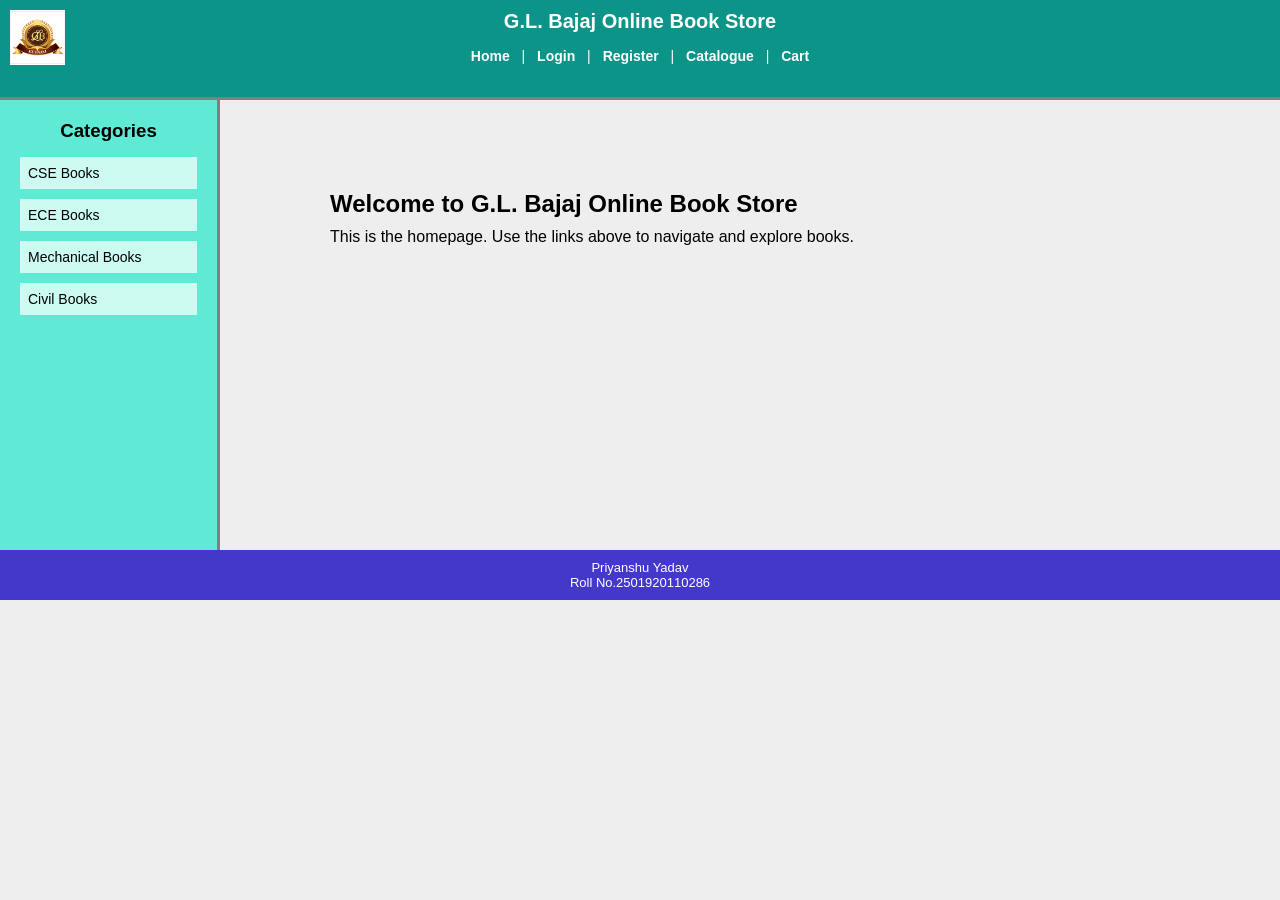
<file: index.html>
<!DOCTYPE html>
<html>
<head>
  <title>Home - G.L. Bajaj Online Book Store</title>
  <link rel="stylesheet" href="style.css">
</head>
<body>

  <!-- Header -->
  <div class="header">
    <img class="logo" src="college-logo.jpg" alt="G.L. Bajaj Logo">
    <h1>G.L. Bajaj Online Book Store</h1>
    <div class="menu">
      <a href="index.html">Home</a> |
      <a href="login.html">Login</a> |
      <a href="register.html">Register</a> |
      <a href="catalogue.html">Catalogue</a> |
      <a href="cart.html">Cart</a>
    </div>
  </div>

  <!-- Sidebar + Main content -->
  <div class="container">

    <div class="sidebar">
      <h3>Categories</h3>
      <a href="catalogue.html">CSE Books</a>
      <a href="catalogue.html">ECE Books</a>
      <a href="catalogue.html">Mechanical Books</a>
      <a href="catalogue.html">Civil Books</a>
    </div>

    <div class="content">
      <div class="welcome">
        <h2>Welcome to G.L. Bajaj Online Book Store</h2>
        <p>This is the homepage. Use the links above to navigate and explore books.</p>
      </div>
    </div>

  </div>

  <!-- Footer -->
  <div class="footer">
    <p> Priyanshu Yadav</p>
    <p>Roll No.2501920110286</p>
  </div>

</body>
</html>
</file>
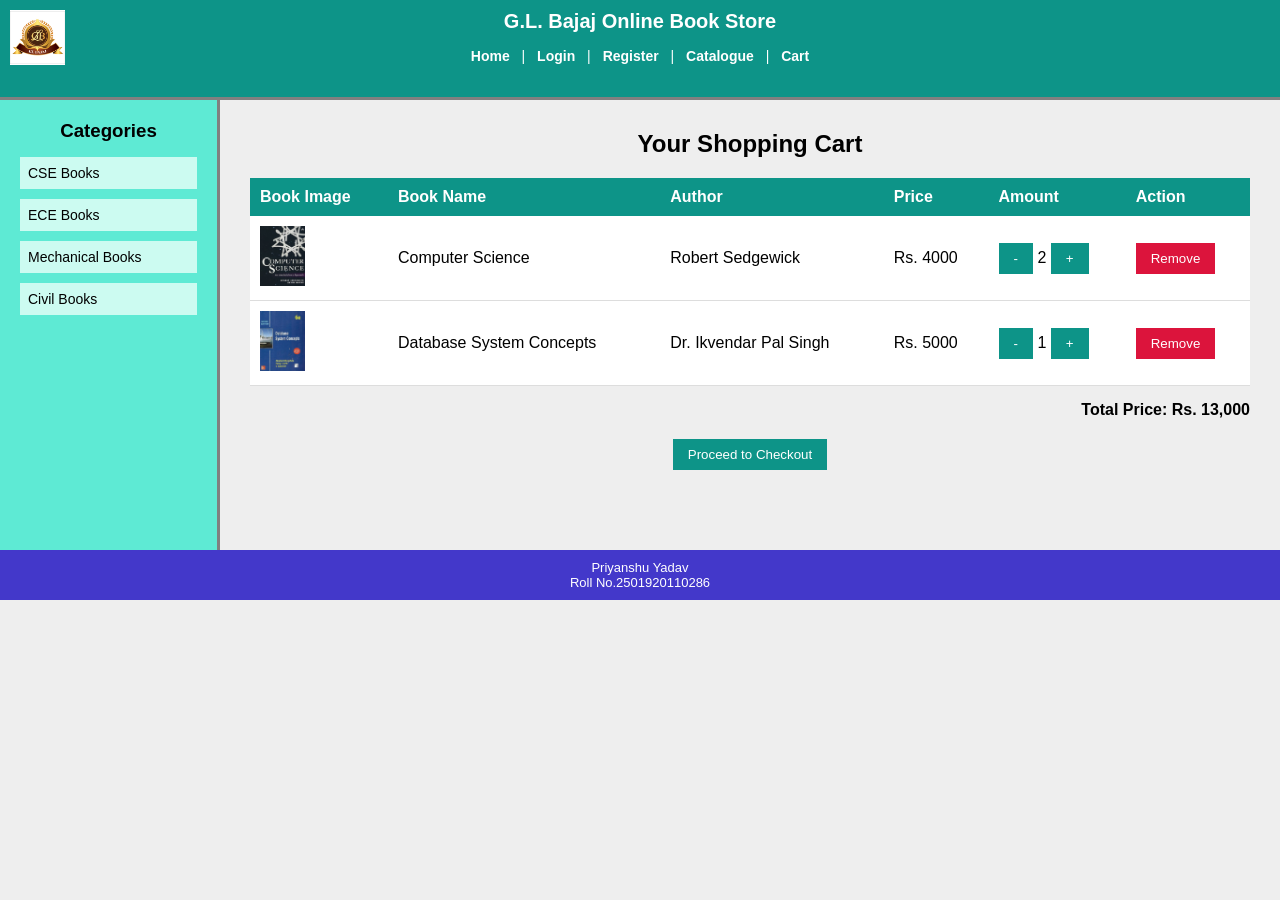
<file: cart.html>
<!DOCTYPE html>
<html>
<head>
  <title>Cart - G.L. Bajaj Online Book Store</title>
  <link rel="stylesheet" href="style.css">
</head>
<body>

  <!-- Header -->
  <div class="header">
    <img class="logo" src="college-logo.jpg" alt="G.L. Bajaj Logo">
    <h1>G.L. Bajaj Online Book Store</h1>
    <div class="menu">
      <a href="index.html">Home</a> |
      <a href="login.html">Login</a> |
      <a href="register.html">Register</a> |
      <a href="catalogue.html">Catalogue</a> |
      <a href="cart.html">Cart</a>
    </div>
  </div>

  <div class="container">

    <div class="sidebar">
      <h3>Categories</h3>
      <a href="catalogue.html">CSE Books</a>
      <a href="catalogue.html">ECE Books</a>
      <a href="catalogue.html">Mechanical Books</a>
      <a href="catalogue.html">Civil Books</a>
    </div>

    <div class="content">
      <h2 class="title">Your Shopping Cart</h2>

      <!-- Cart table -->
      <table>
        <tr>
          <th>Book Image</th>
          <th>Book Name</th>
          <th>Author</th>
          <th>Price</th>
          <th>Amount</th>
          <th>Action</th>
        </tr>

        <tr>
          <td><img class="book" src="computer science.jpg" alt="Book cover"></td>
          <td>Computer Science</td>
          <td>Robert Sedgewick</td>
          <td>Rs. 4000</td>
          <td><button>-</button> 2 <button>+</button></td>
          <td><button class="remove">Remove</button></td>
        </tr>

        <tr>
          <td><img class="book" src="Database System Concepts.jpg" alt="Book cover"></td>
          <td>Database System Concepts</td>
          <td>Dr. Ikvendar Pal Singh </td>
          <td>Rs. 5000</td>
          <td><button>-</button> 1 <button>+</button></td>
          <td><button class="remove">Remove</button></td>
        </tr>
      </table>

      <p class="total">Total Price: Rs. 13,000</p>

      <div class="checkout">
        <button>Proceed to Checkout</button>
      </div>
    </div>

  </div>

  <div class="footer">
    <p> Priyanshu Yadav</p>
    <p>Roll No.2501920110286</p>
  </div>

</body>
</html>
</file>
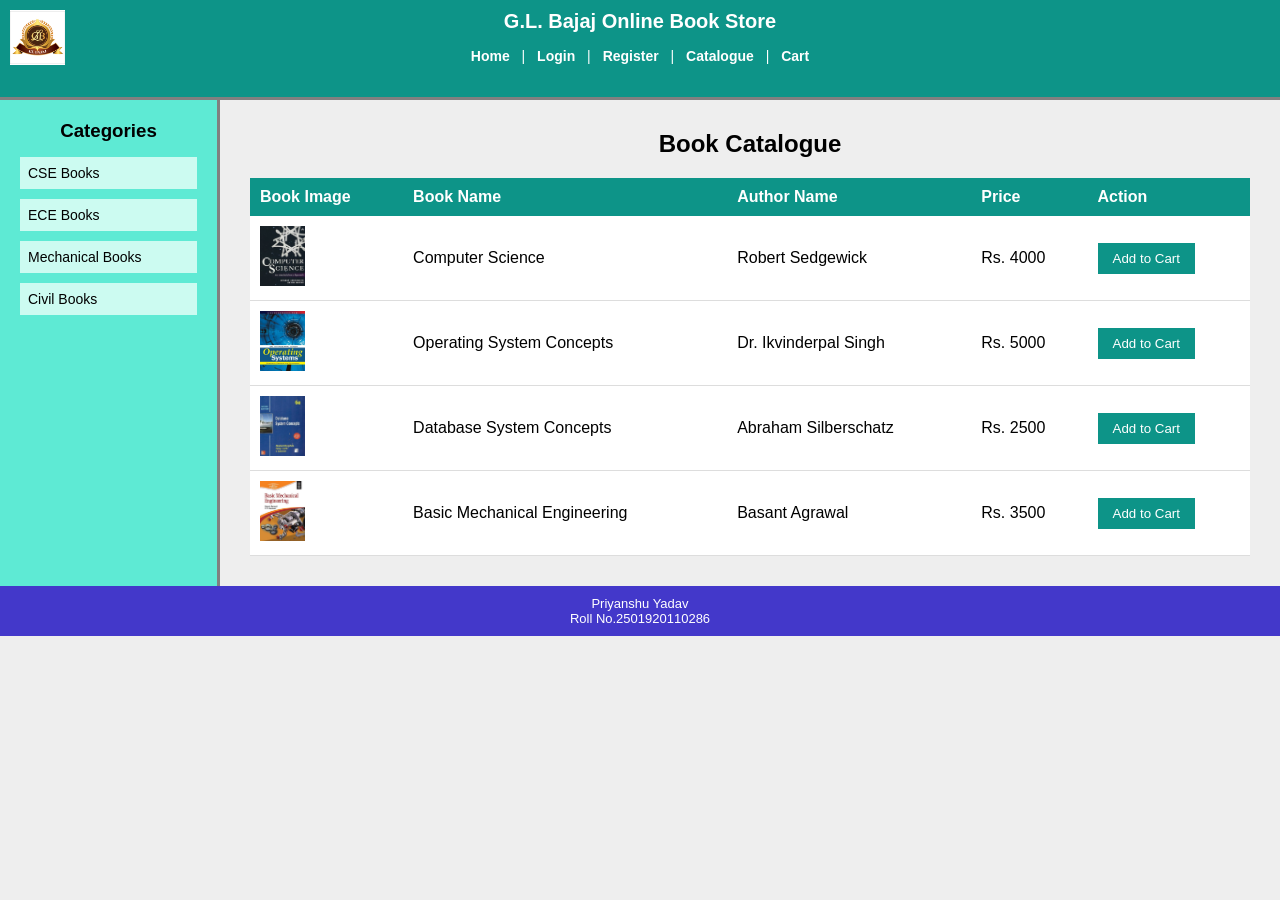
<file: catalogue.html>
<!DOCTYPE html>
<html>
<head>
  <title>Catalogue - G.L. Bajaj Online Book Store</title>
  <link rel="stylesheet" href="style.css">
</head>
<body>

  <!-- Header -->
  <div class="header">
    <img class="logo" src="college-logo.jpg" alt="G.L. Bajaj Logo">
    <h1>G.L. Bajaj Online Book Store</h1>
    <div class="menu">
      <a href="index.html">Home</a> |
      <a href="login.html">Login</a> |
      <a href="register.html">Register</a> |
      <a href="catalogue.html">Catalogue</a> |
      <a href="cart.html">Cart</a>
    </div>
  </div>

  <div class="container">

    <div class="sidebar">
      <h3>Categories</h3>
      <a href="catalogue.html">CSE Books</a>
      <a href="catalogue.html">ECE Books</a>
      <a href="catalogue.html">Mechanical Books</a>
      <a href="catalogue.html">Civil Books</a>
    </div>

    <div class="content">
      <h2 class="title">Book Catalogue</h2>

      <!-- Book table -->
      <table>
        <tr>
          <th>Book Image</th>
          <th>Book Name</th>
          <th>Author Name</th>
          <th>Price</th>
          <th>Action</th>
        </tr>

        <tr>
          <td><img class="book" src="computer science.jpg" alt="Book cover"></td>
          <td>Computer Science</td>
          <td>Robert Sedgewick</td>
          <td>Rs. 4000</td>
          <td><button>Add to Cart</button></td>
        </tr>

        <tr>
          <td><img class="book" src="Operating System Concepts.jpg" alt="Book cover"></td>
          <td>Operating System Concepts</td>
          <td>Dr. Ikvinderpal Singh</td>
          <td>Rs. 5000</td>
          <td><button>Add to Cart</button></td>
        </tr>

        <tr>
          <td><img class="book" src="Database System Concepts.jpg" alt="Book cover"></td>
          <td>Database System Concepts</td>
          <td>Abraham Silberschatz</td>
          <td>Rs. 2500</td>
          <td><button>Add to Cart</button></td>
        </tr>

        <tr>
          <td><img class="book" src="Basic Mechanical Engineering.jpg" alt="Book cover"></td>
          <td>Basic Mechanical Engineering</td>
          <td>Basant Agrawal</td>
          <td>Rs. 3500</td>
          <td><button>Add to Cart</button></td>
        </tr>
      </table>
    </div>

  </div>

  <div class="footer">
    <p>Priyanshu Yadav</p>
    <p>Roll No.2501920110286</p>
  </div>

</body>
</html>
</file>
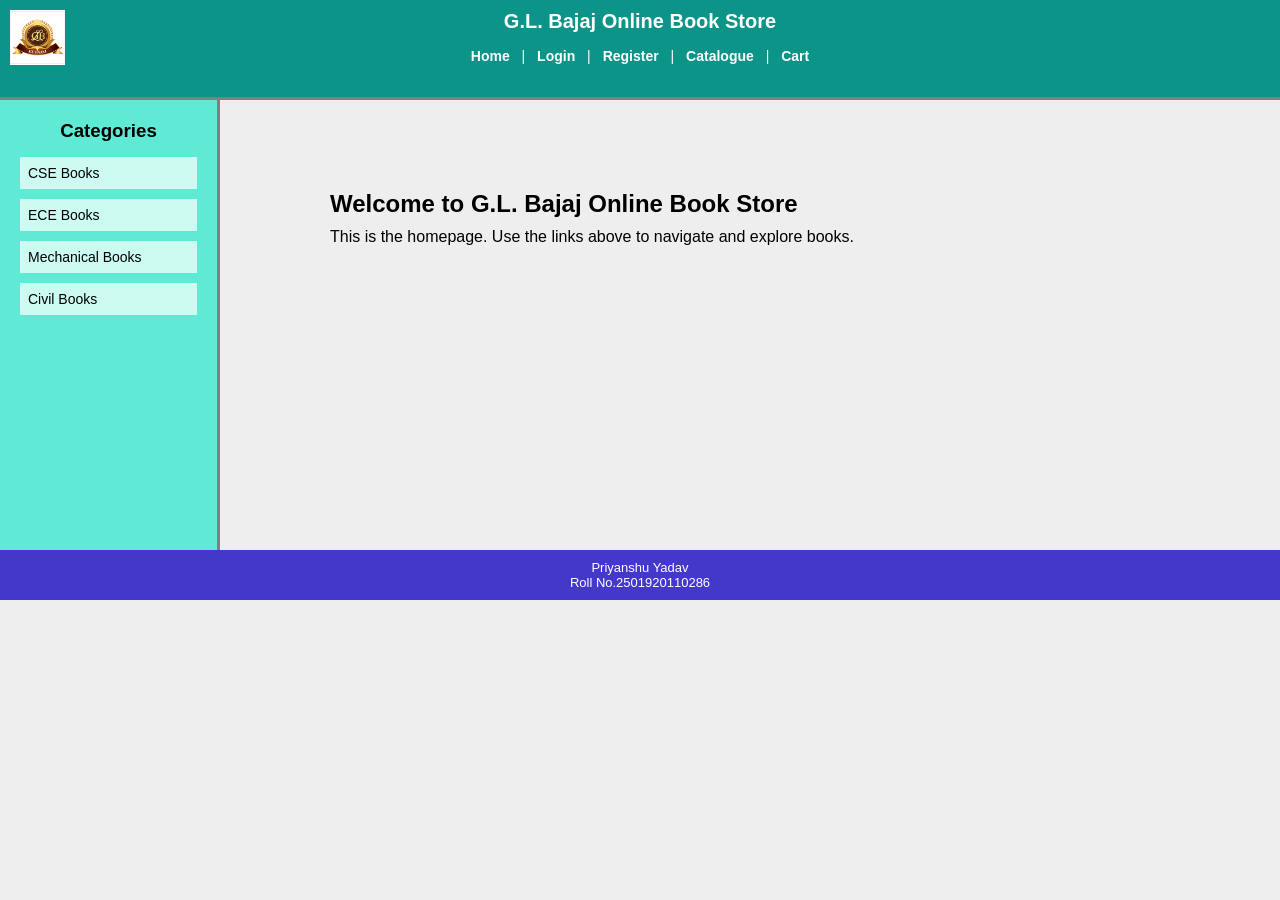
<file: home.html>
<!DOCTYPE html>
<html>
<head>
  <title>Home - G.L. Bajaj Online Book Store</title>
  <link rel="stylesheet" href="style.css">
</head>
<body>

  <!-- Header -->
  <div class="header">
    <img class="logo" src="college-logo.jpg" alt="G.L. Bajaj Logo">
    <h1>G.L. Bajaj Online Book Store</h1>
    <div class="menu">
      <a href="home.html">Home</a> |
      <a href="login.html">Login</a> |
      <a href="register.html">Register</a> |
      <a href="catalogue.html">Catalogue</a> |
      <a href="cart.html">Cart</a>
    </div>
  </div>

  <!-- Sidebar + Main content -->
  <div class="container">

    <div class="sidebar">
      <h3>Categories</h3>
      <a href="catalogue.html">CSE Books</a>
      <a href="catalogue.html">ECE Books</a>
      <a href="catalogue.html">Mechanical Books</a>
      <a href="catalogue.html">Civil Books</a>
    </div>

    <div class="content">
      <div class="welcome">
        <h2>Welcome to G.L. Bajaj Online Book Store</h2>
        <p>This is the homepage. Use the links above to navigate and explore books.</p>
      </div>
    </div>

  </div>

  <!-- Footer -->
  <div class="footer">
    <p> Priyanshu Yadav</p>
    <p>Roll No.2501920110286</p>
  </div>

</body>
</html>
</file>
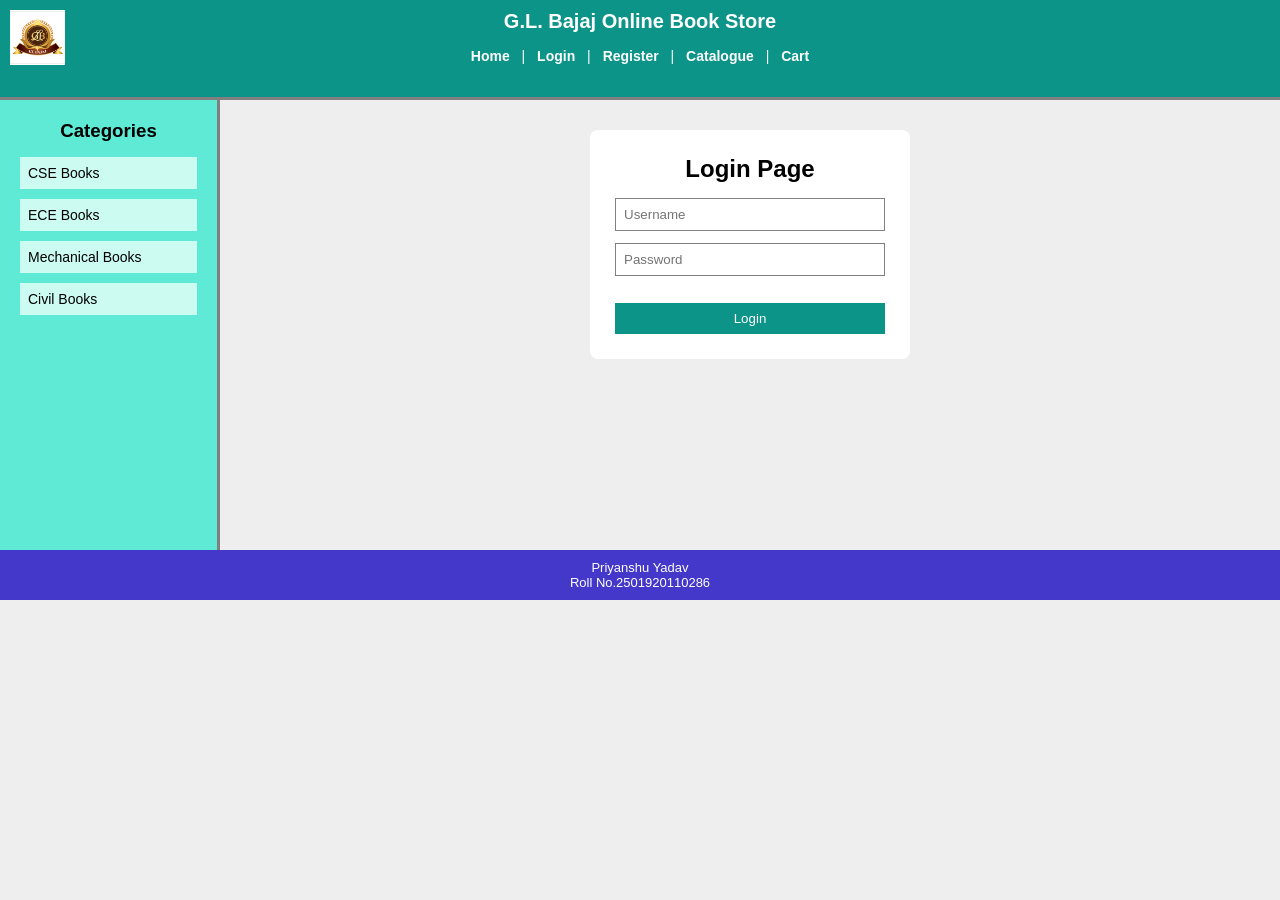
<file: login.html>
<!DOCTYPE html>
<html>
<head>
  <title>Login - G.L. Bajaj Online Book Store</title>
  <link rel="stylesheet" href="style.css">
</head>
<body>

  <!-- Header -->
  <div class="header">
    <img class="logo" src="college-logo.jpg" alt="G.L. Bajaj Logo">
    <h1>G.L. Bajaj Online Book Store</h1>
    <div class="menu">
      <a href="index.html">Home</a> |
      <a href="login.html">Login</a> |
      <a href="register.html">Register</a> |
      <a href="catalogue.html">Catalogue</a> |
      <a href="cart.html">Cart</a>
    </div>
  </div>

  <div class="container">

    <div class="sidebar">
      <h3>Categories</h3>
      <a href="catalogue.html">CSE Books</a>
      <a href="catalogue.html">ECE Books</a>
      <a href="catalogue.html">Mechanical Books</a>
      <a href="catalogue.html">Civil Books</a>
    </div>

    <div class="content">
      <!-- Login box -->
      <div class="box">
        <h2>Login Page</h2>
        <input type="text" placeholder="Username">
        <input type="password" placeholder="Password">
        <button>Login</button>
      </div>
    </div>

  </div>

  <div class="footer">
    <p>Priyanshu Yadav</p>
    <p>Roll No.2501920110286</p>
  </div>

</body>
</html>
</file>
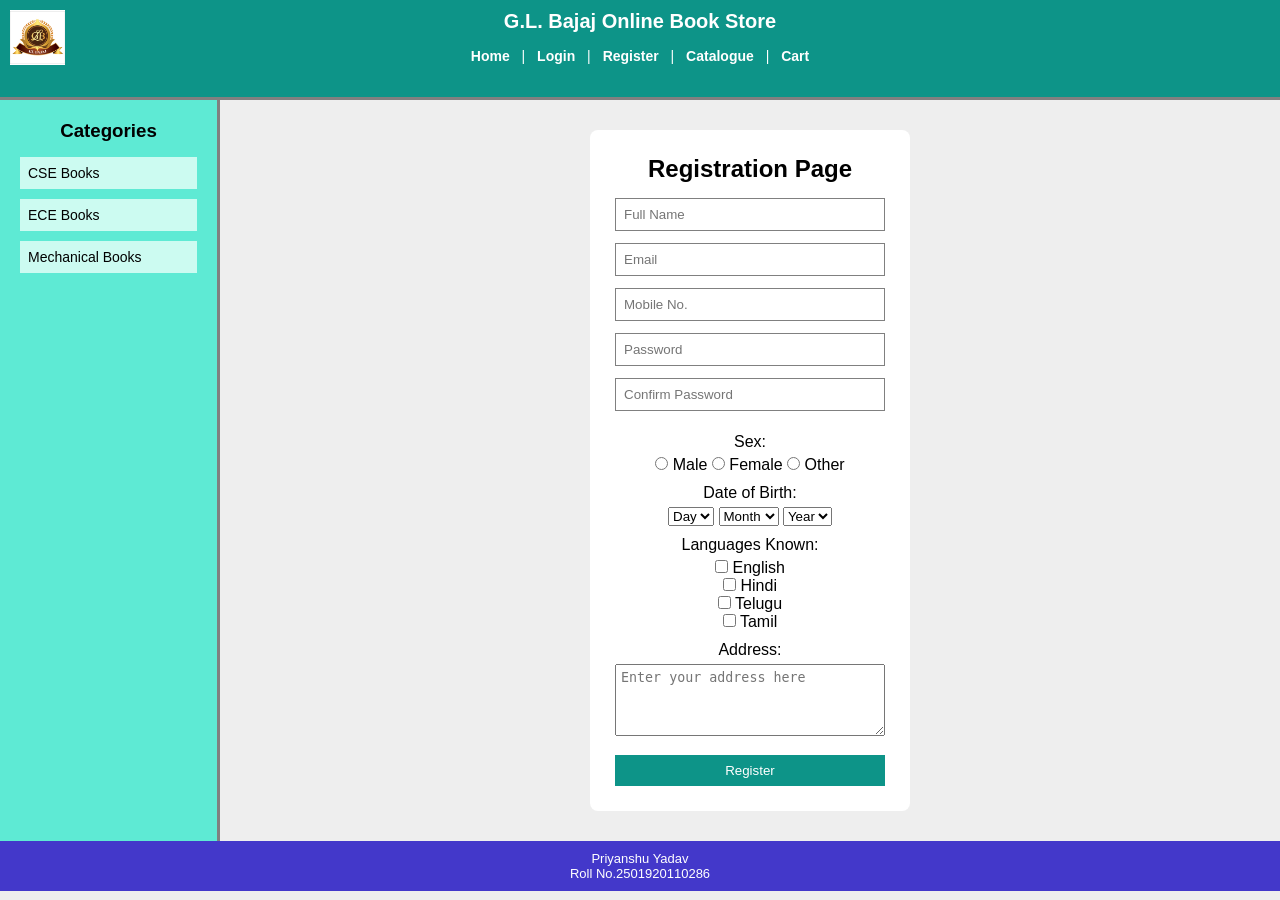
<file: register.html>
<!DOCTYPE html>
<html>
<head>
  <title>Register - G.L. Bajaj Online Book Store</title>
  <link rel="stylesheet" href="style.css">
</head>
<body>

  <!-- Header -->
  <div class="header">
    <img class="logo" src="college-logo.jpg" alt="G.L. Bajaj Logo">
    <h1>G.L. Bajaj Online Book Store</h1>
    <div class="menu">
      <a href="index.html">Home</a> |
      <a href="login.html">Login</a> |
      <a href="register.html">Register</a> |
      <a href="catalogue.html">Catalogue</a> |
      <a href="cart.html">Cart</a>
    </div>
  </div>

  <div class="container">

    <div class="sidebar">
      <h3>Categories</h3>
      <a href="catalogue.html">CSE Books</a>
      <a href="catalogue.html">ECE Books</a>
      <a href="catalogue.html">Mechanical Books</a>
    </div>

    <div class="content">
      <!-- Registration form -->
      <div class="box">
        <h2>Registration Page</h2>

        <input type="text" placeholder="Full Name">
        <input type="email" placeholder="Email">
        <input type="text" placeholder="Mobile No.">
        <input type="password" placeholder="Password">
        <input type="password" placeholder="Confirm Password">

        <p>Sex:</p>
        <input type="radio" name="sex"> Male
        <input type="radio" name="sex"> Female
        <input type="radio" name="sex"> Other

        <p>Date of Birth:</p>
        <select>
          <option>Day</option>
        </select>
        <select>
          <option>Month</option>
        </select>
        <select>
          <option>Year</option>
        </select>

        <p>Languages Known:</p>
        <input type="checkbox"> English <br>
        <input type="checkbox"> Hindi <br>
        <input type="checkbox"> Telugu <br>
        <input type="checkbox"> Tamil

        <p>Address:</p>
        <textarea rows="4" placeholder="Enter your address here"></textarea>

        <button>Register</button>
      </div>
    </div>

  </div>

  <div class="footer">
    <p> Priyanshu Yadav</p>
    <p>Roll No.2501920110286</p>
  </div>

</body>
</html>
</file>
<file: style.css>
/* ===== General ===== */
* {
  margin: 0;
  padding: 0;
  box-sizing: border-box;
}

body {
  font-family: Arial, sans-serif;
  background-color: #eeeeee;
}

/* ===== Header ===== */
.header {
  background-color: #0d9488;
  height: 100px;
  text-align: center;
  padding: 10px;
  border-bottom: 3px solid gray;
  position: relative;
}

.logo {
  position: absolute;
  left: 10px;
  top: 10px;
  width: 55px;
  height: 55px;
  background-color: white;
  object-fit: contain;
}

.header h1 {
  color: white;
  font-size: 20px;
  margin-bottom: 15px;
}

.menu {
  color: white;
  font-size: 14px;
}

.menu a {
  color: white;
  text-decoration: none;
  font-weight: bold;
  padding: 0 8px;
}

.menu a:hover {
  text-decoration: underline;
}

/* ===== Sidebar and Content ===== */
.container {
  display: flex;
  min-height: 450px;
}

.sidebar {
  width: 220px;
  background-color: #5eead4;
  padding: 20px;
  border-right: 3px solid gray;
}

.sidebar h3 {
  text-align: center;
  margin-bottom: 15px;
}

.sidebar a {
  display: block;
  background-color: #ccfbf1;
  color: black;
  text-decoration: none;
  padding: 8px;
  margin-bottom: 10px;
  font-size: 14px;
}

.sidebar a:hover {
  background-color: white;
}

.content {
  flex: 1;
  padding: 30px;
}

.welcome {
  margin-top: 60px;
  margin-left: 80px;
}

.welcome h2 {
  margin-bottom: 10px;
}

/* ===== Footer ===== */
.footer {
  background-color: #4338ca;
  color: white;
  text-align: center;
  padding: 10px;
  font-size: 13px;
}

/* ===== Login and Register box ===== */
.box {
  background-color: white;
  width: 320px;
  margin: 0 auto;
  padding: 25px;
  text-align: center;
  border-radius: 8px;
}

.box h2 {
  margin-bottom: 15px;
}

.box input[type="text"],
.box input[type="email"],
.box input[type="password"] {
  width: 100%;
  padding: 8px;
  margin-bottom: 12px;
  border: 1px solid gray;
}

.box p {
  margin-top: 10px;
  margin-bottom: 5px;
}

.box textarea {
  width: 100%;
  padding: 5px;
}

/* ===== Buttons ===== */
button {
  background-color: #0d9488;
  color: white;
  border: none;
  padding: 8px 15px;
  cursor: pointer;
}

button:hover {
  background-color: #134e4a;
}

.box button {
  width: 100%;
  margin-top: 15px;
}

.remove {
  background-color: crimson;
}

/* ===== Tables (catalogue and cart) ===== */
.title {
  text-align: center;
  margin-bottom: 20px;
}

table {
  width: 100%;
  background-color: white;
  border-collapse: collapse;
}

th {
  background-color: #0d9488;
  color: white;
  padding: 10px;
  text-align: left;
}

td {
  padding: 10px;
  border-bottom: 1px solid #dddddd;
}

/* Book cover images */
.book {
  width: 45px;
  height: 60px;
  object-fit: cover;
}

/* ===== Cart extras ===== */
.total {
  text-align: right;
  font-weight: bold;
  margin-top: 15px;
}

.checkout {
  text-align: center;
  margin-top: 20px;
}
</file>
